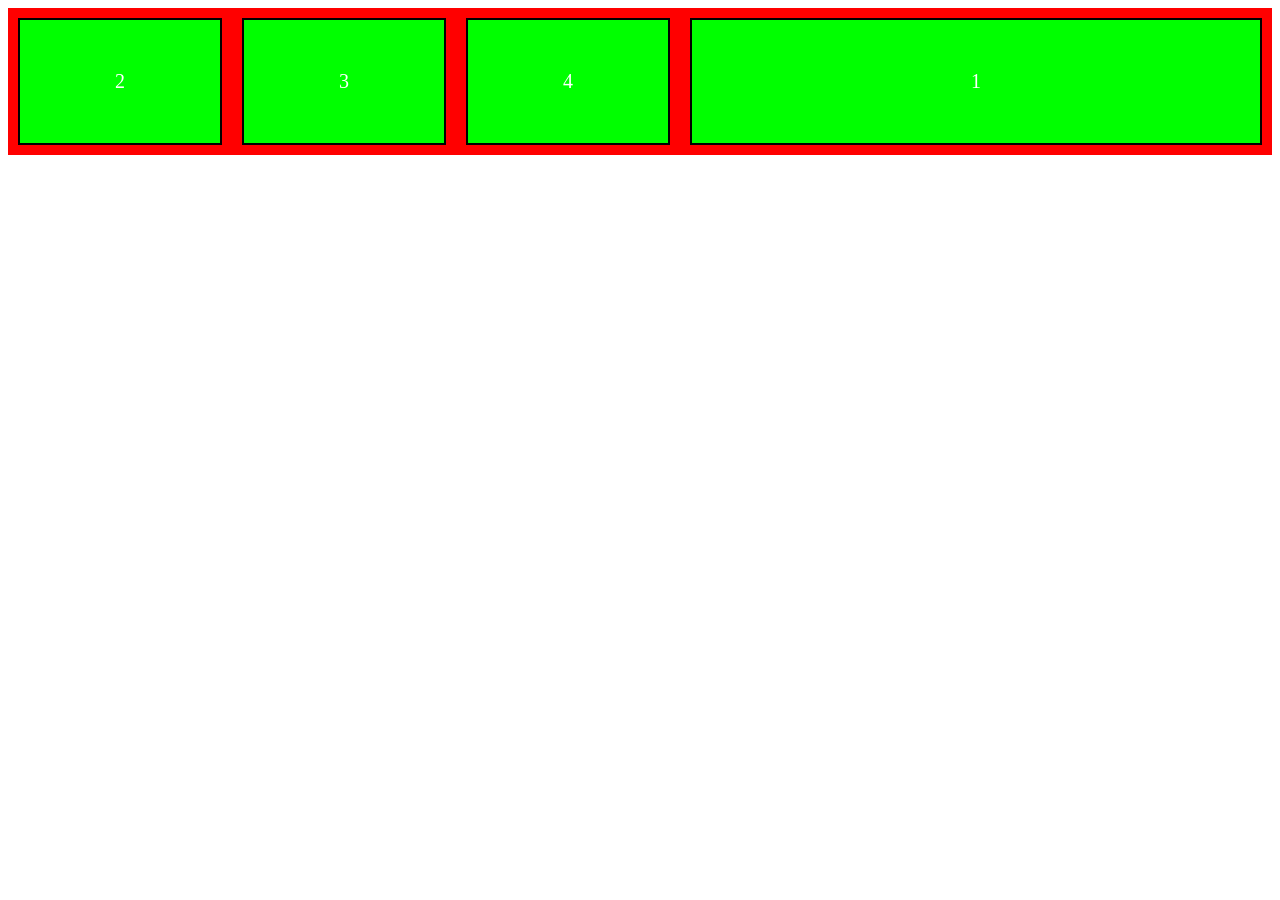
<file: flex-2/index.html>
<!DOCTYPE html>
<html lang="en">

<head>
    <meta charset="UTF-8">
    <meta name="viewport" content="width=device-width, initial-scale=1.0">
    <link rel="stylesheet" href="style.css">
    <title>Document</title>
</head>

<body>

    <div class="flex-container">

        <div class="flex-item-1">1</div>
        <div class="flex-item-2">2</div>
        <div class="flex-item-3">3</div>
        <div class="flex-item-4">4</div>
       

</body>

</html>
</file>
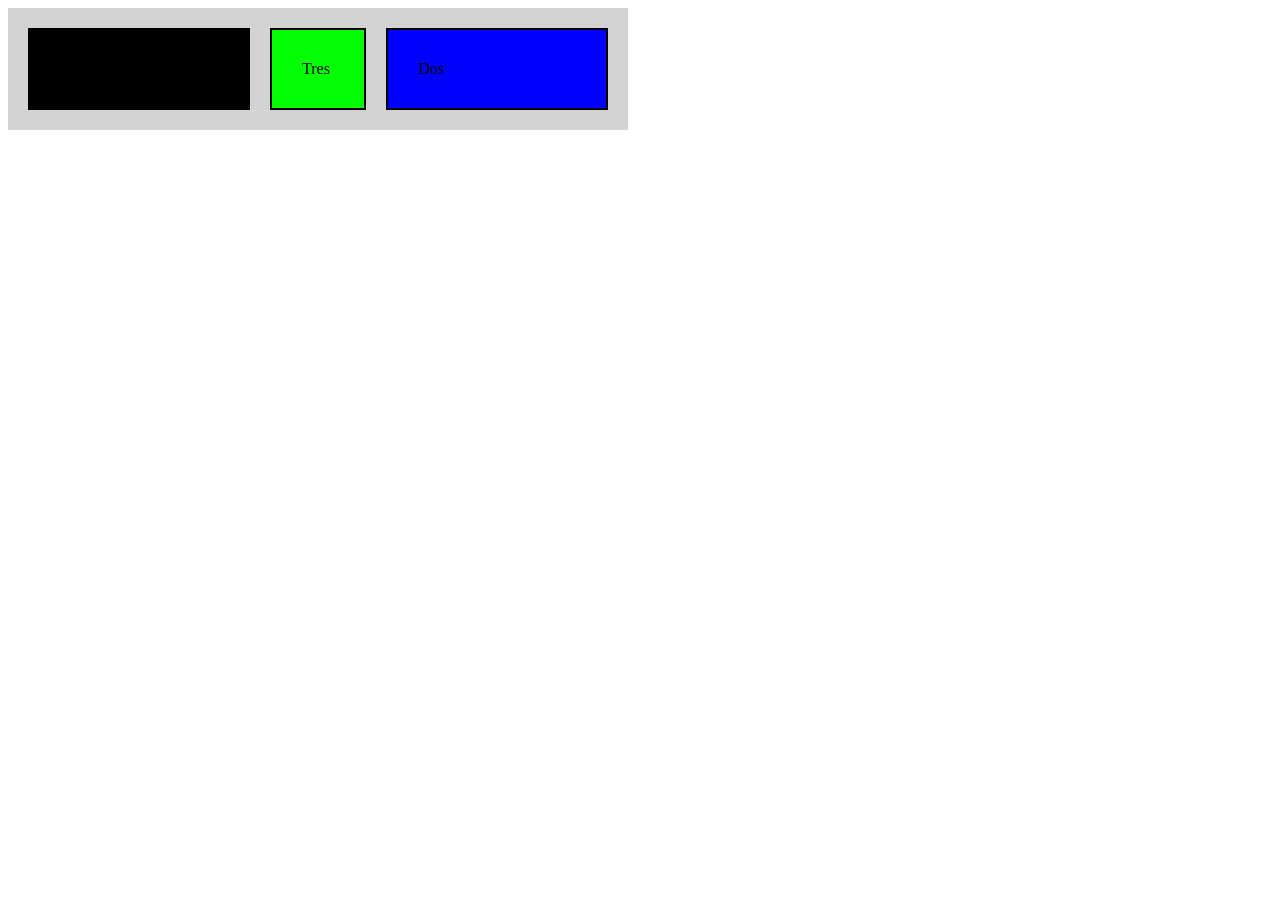
<file: flex/index.html>
<!DOCTYPE html>
<html lang="en">
<head>
    <meta charset="UTF-8">
    <meta name="viewport" content="width=device-width, initial-scale=1.0">
    <title>Document</title>
    <link rel="stylesheet" href="style.css">
</head>
<body>
    
<div class="flex-container">
  <div class="item uno">Uno</div>
  <div class="item dos">Dos</div>
  <div class="item tres">Tres</div>
</div>


</body>
</html>
</file>
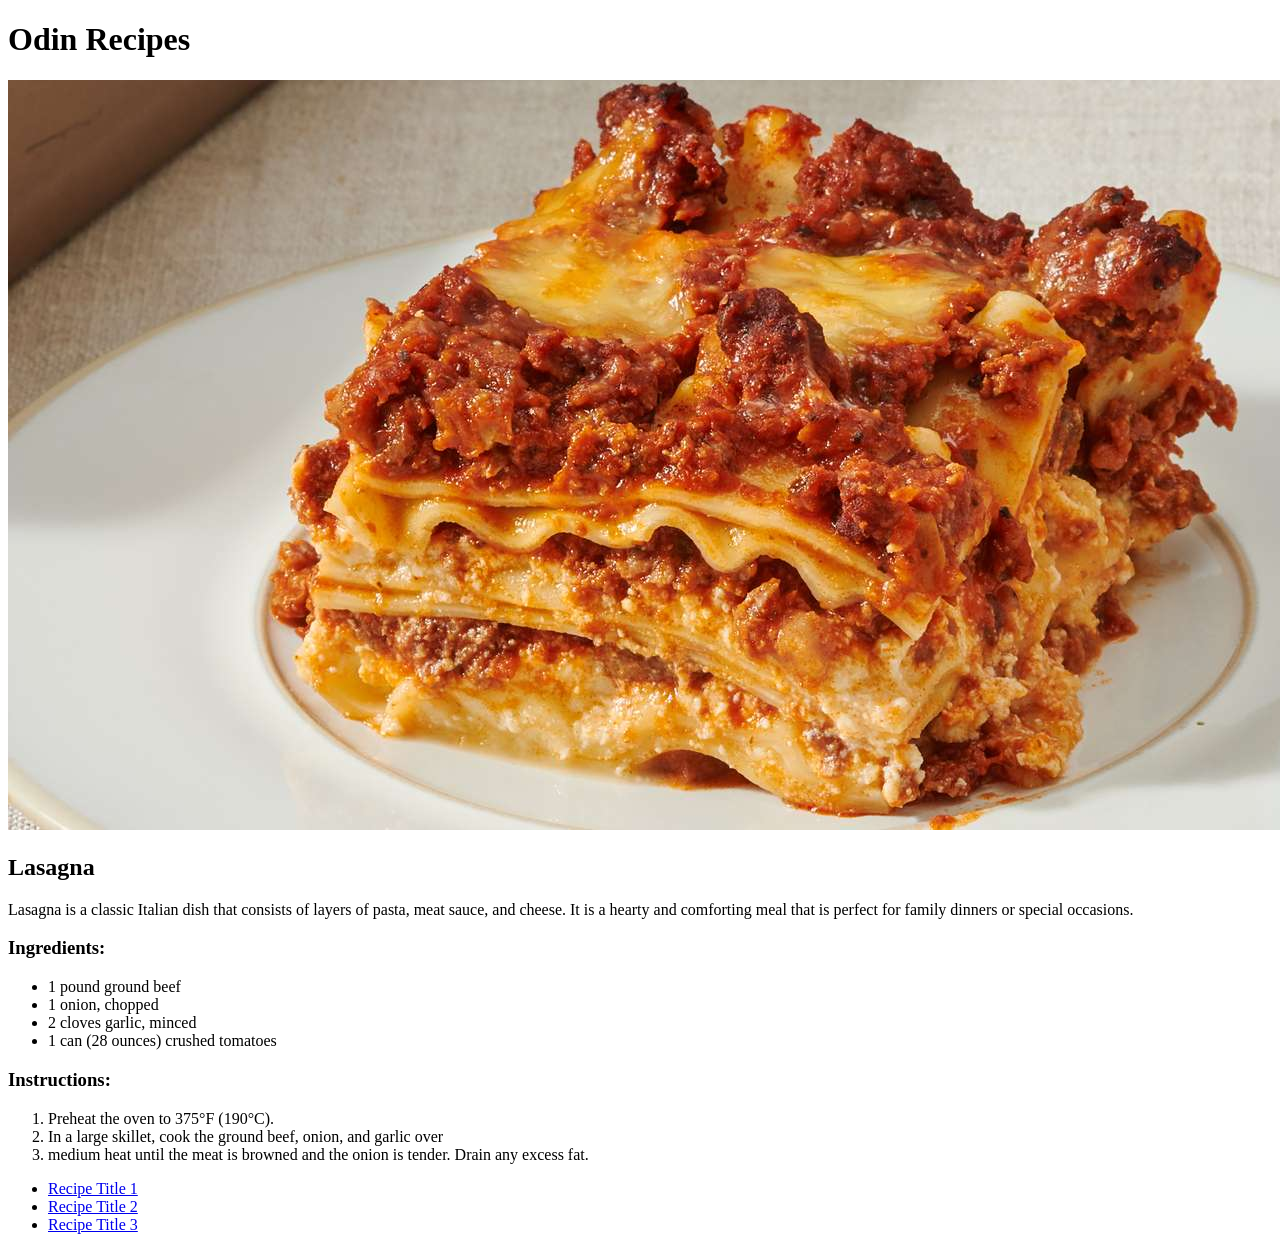
<file: recipes/index.html>
<!DOCTYPE html>
<html lang="en">
<head>
    <meta charset="UTF-8">
    <meta name="viewport" content="width=device-width, initial-scale=1.0">
    <title>Document</title>
</head>
<body>
  
  <h1>Odin Recipes</h1>
   
  <img src="./img/lasagna-image.jpg" alt="Recipe Image">
   
  <h2>Lasagna</h2>
  <p>Lasagna is a classic Italian dish that consists of layers of pasta, meat sauce, and cheese. It is a hearty and comforting meal that is perfect for family dinners or special occasions.</p>

  <h3>Ingredients:</h3>
   <ul>
    <li>1 pound ground beef</li>
    <li>1 onion, chopped</li>
    <li>2 cloves garlic, minced</li>
    <li>1 can (28 ounces) crushed tomatoes</li>       
   </ul>

     <h3>Instructions:</h3>

     <ol>
        <li>Preheat the oven to 375°F (190°C).</li>
        <li>In a large skillet, cook the ground beef, onion, and garlic over </li>
        <li>medium heat until the meat is browned and the onion is tender. Drain any excess fat.</li>
     </ol>


  <ul>
    <li><a href="recipes/yourrecipe.html">Recipe Title 1</a></li>
    <li><a href="recipes/yourrecipe.html">Recipe Title 2</a></li>
    <li><a href="recipes/yourrecipe.html">Recipe Title 3</a></li>
  </ul>

    
</body>
</html>
</file>
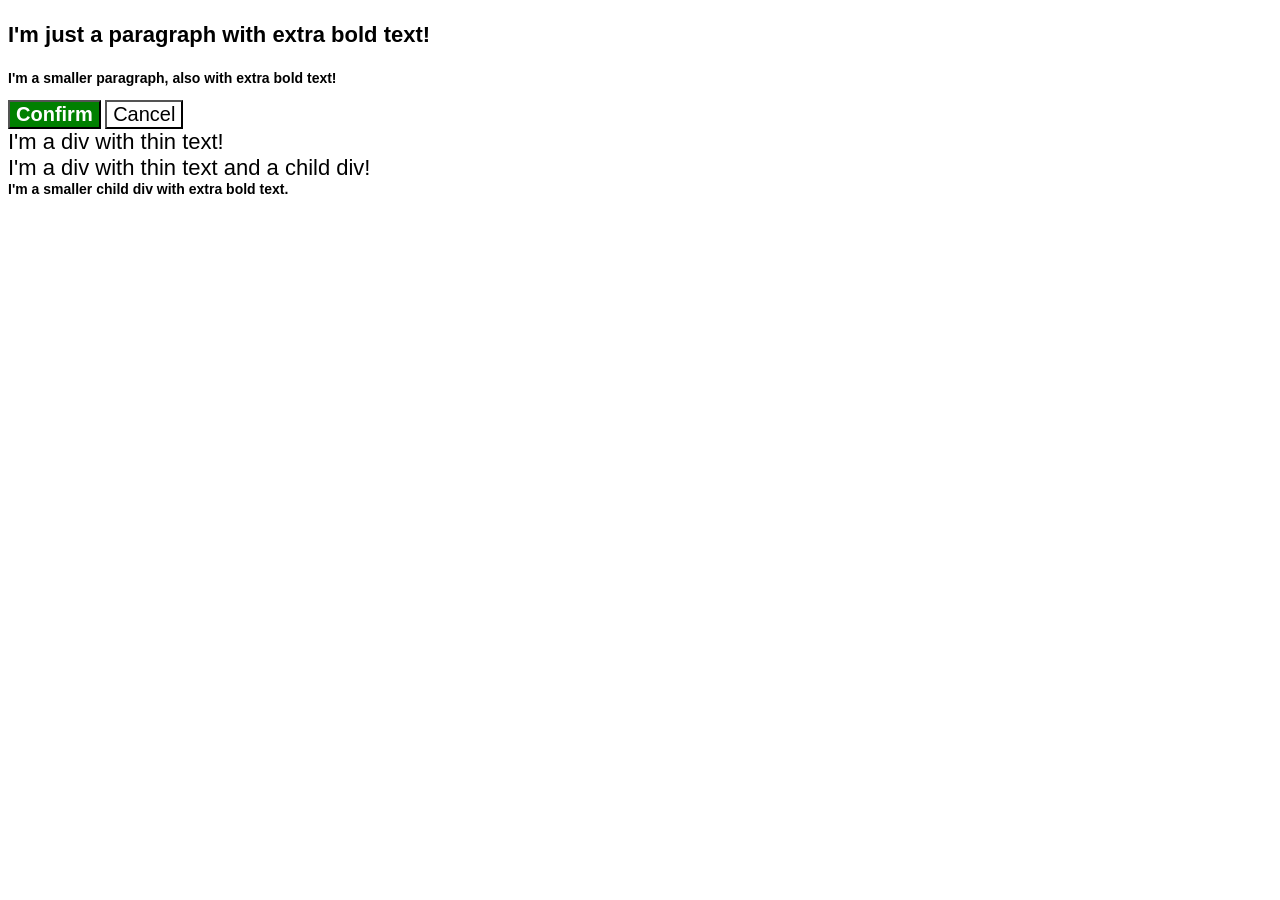
<file: cascade/01-cascade-fix}/index.html>
<!DOCTYPE html>
<html lang="en">
  <head>
    <meta charset="UTF-8">
    <meta http-equiv="X-UA-Compatible" content="IE=edge">
    <meta name="viewport" content="width=device-width, initial-scale=1.0">
    <title>Fix the Cascade</title>
    <link rel="stylesheet" href="style.css">
  </head>
  <body>
    <p class="para">I'm just a paragraph with extra bold text!</p>
    <p class="para small-para">I'm a smaller paragraph, also with extra bold text!</p>

    <button id="confirm-button" class="button confirm">Confirm</button>
    <button id="cancel-button" class="button cancel">Cancel</button>

    <div class="text">I'm a div with thin text!</div>
    <div class="text">I'm a div with thin text and a child div!
    <div class="text child">I'm a smaller child div with extra bold text.</div>
    
</div>
  </body>
</html>
</file>
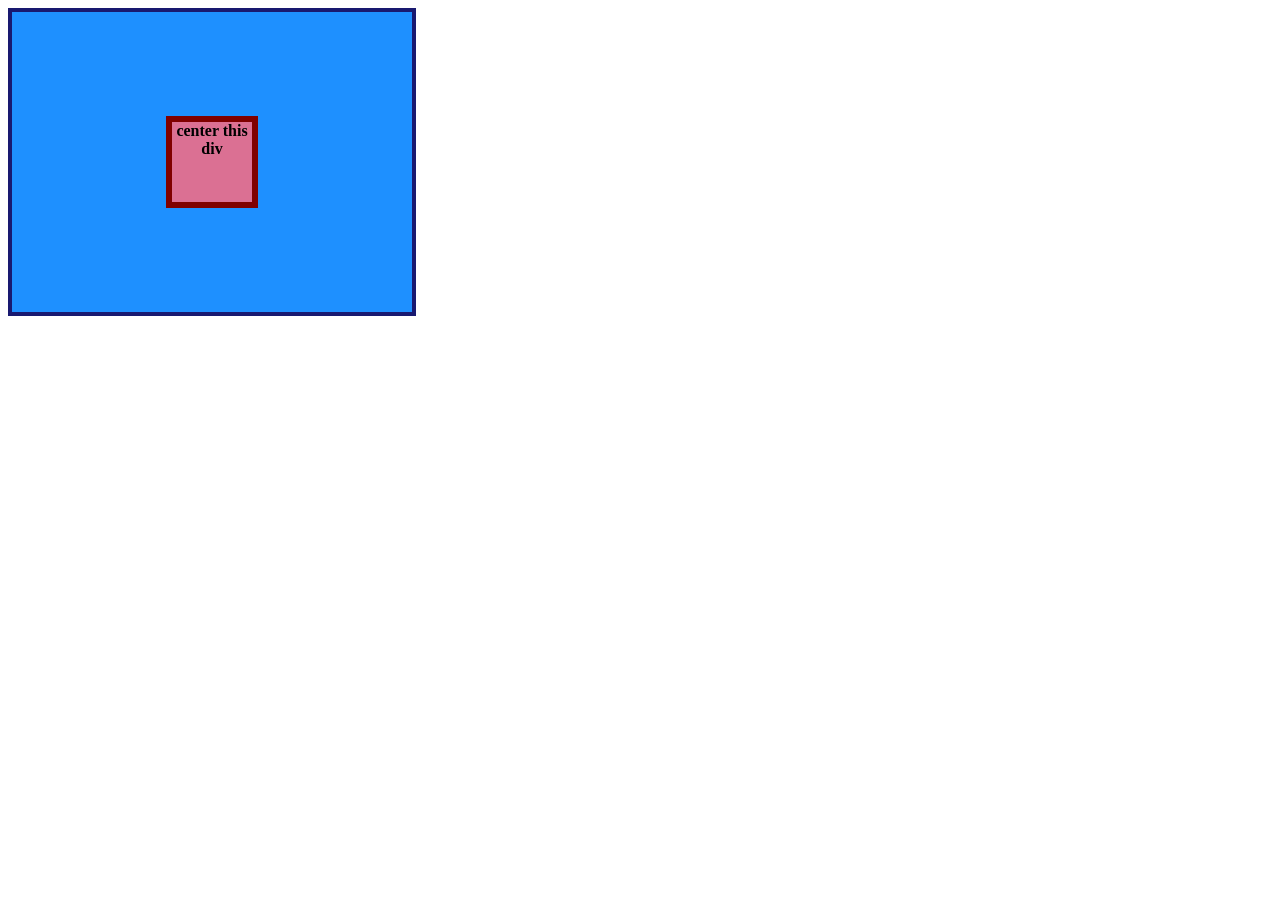
<file: flex-odin/01-flex-center/index.html>
<!DOCTYPE html>
<html lang="en">
  <head>
    <meta charset="UTF-8">
    <meta http-equiv="X-UA-Compatible" content="IE=edge">
    <meta name="viewport" content="width=device-width, initial-scale=1.0">
    <title>CENTER THIS DIV</title>
    <link rel="stylesheet" href="./style.css">
  </head>
  
  <body>

    <div class="container">
      <div class="box">center this div</div>
    </div>
    
  </body>

</html>
</file>
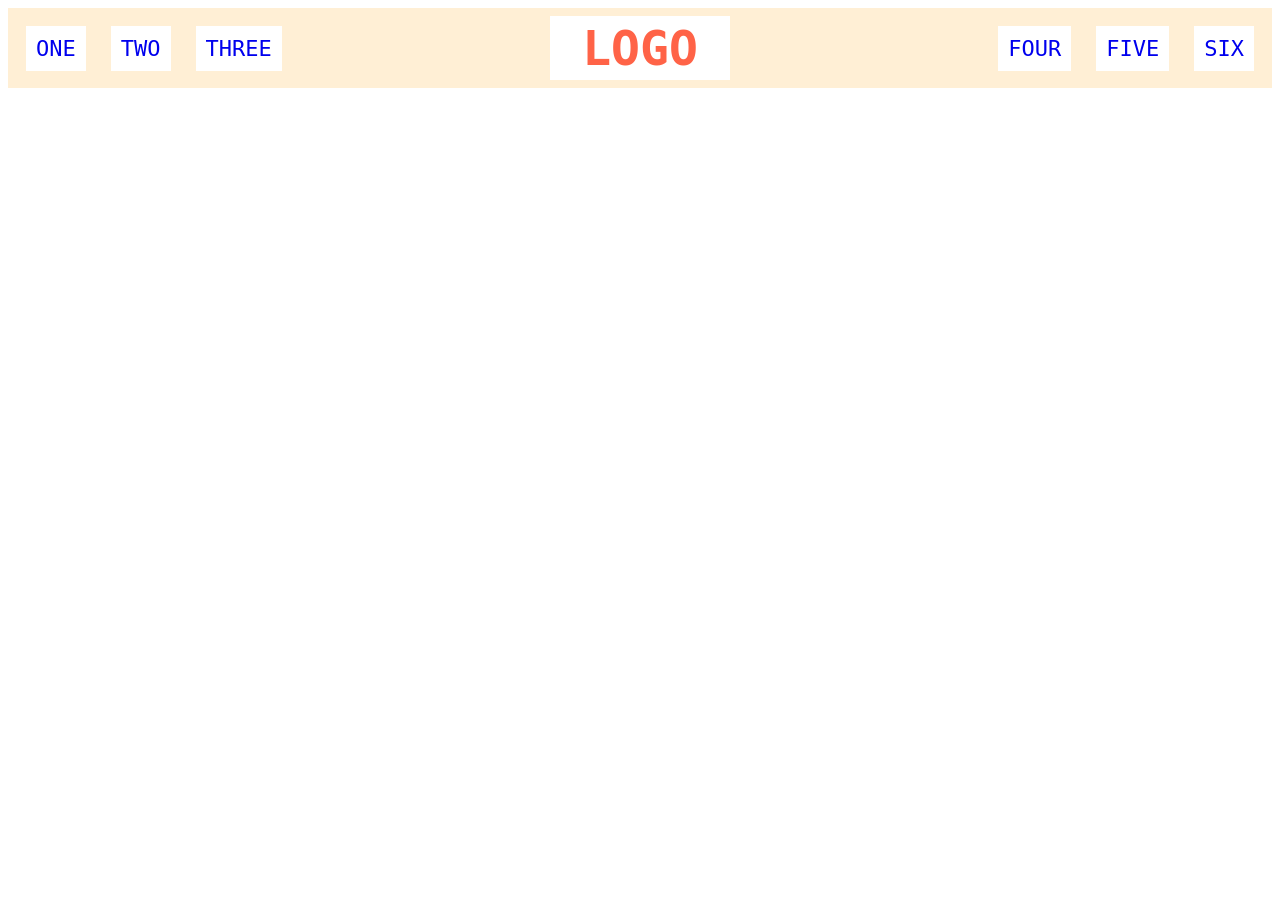
<file: flex-odin/02-flex-header/index.html>
<!DOCTYPE html>
<html lang="en">
  <head>
    <meta charset="UTF-8">
    <meta http-equiv="X-UA-Compatible" content="IE=edge">
    <meta name="viewport" content="width=device-width, initial-scale=1.0">
    <title>Flex Header</title>
    <link rel="stylesheet" href="./style.css">
  </head>
  <body>

  <div class="header">
        
    <div class="left-links">
        <ul>
          <li><a href="#">ONE</a></li>
          <li><a href="#">TWO</a></li>
          <li><a href="#">THREE</a></li>
        </ul>
    </div>

      <div class="logo">LOGO</div>


      <div class="right-links">
        <ul>
          <li><a href="#">FOUR</a></li>
          <li><a href="#">FIVE</a></li>
          <li><a href="#">SIX</a></li>
        </ul>
      </div>

    </div>


  </body>
</html>
</file>
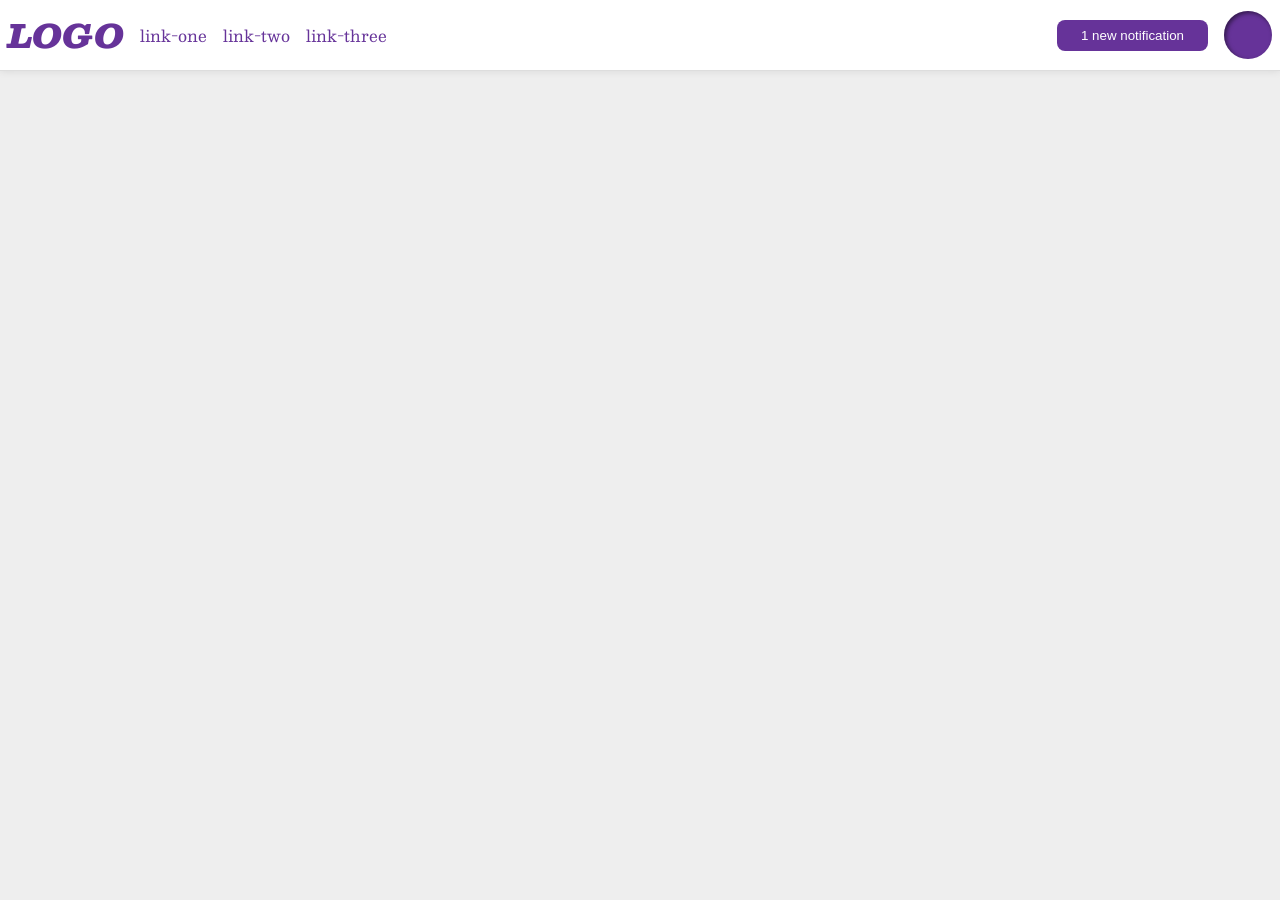
<file: flex-odin/03-flex-header-2/index.html>
<!DOCTYPE html>
<html lang="en">
  <head>
    <meta charset="UTF-8">
    <meta http-equiv="X-UA-Compatible" content="IE=edge">
    <meta name="viewport" content="width=device-width, initial-scale=1.0">
    <title>Flex Header 2</title>
    <link rel="stylesheet" href="style.css">
  </head>
  <body>

    <div class="header">

    <div class="left">
      
      <div class="logo">
        LOGO
        </div>
        <ul class="links">
          <li><a href="https://google.com">link-one</a></li>
          <li><a href="https://google.com">link-two</a></li>
          <li><a href="https://google.com">link-three</a></li>
        </ul>
     </div>
     

    <div class="right">

    <button class="notifications">
        1 new notification
    </button>
     
    <div class="profile-image"></div>


    </div>
      



    </div>


  </body>
</html>
</file>
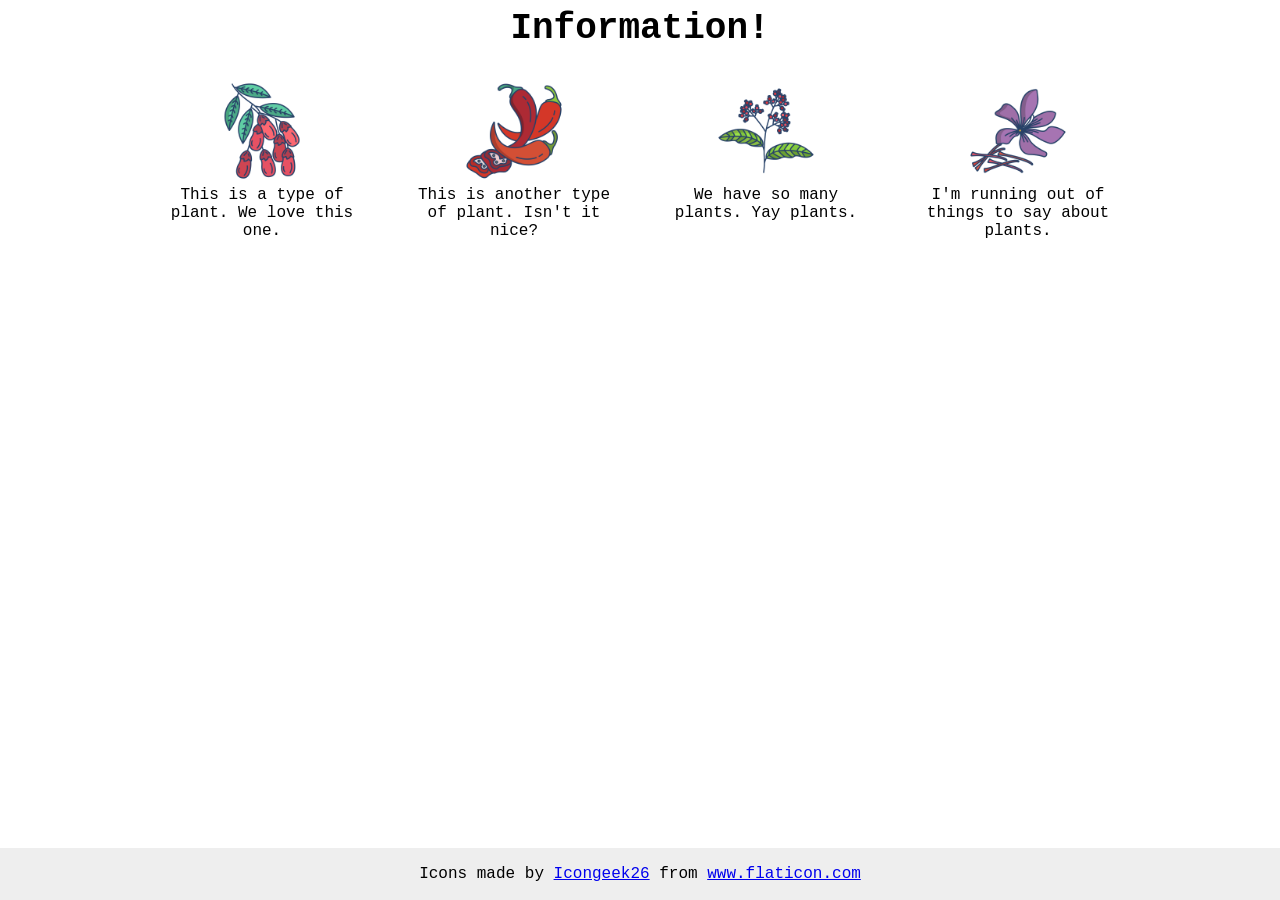
<file: flex-odin/04-flex-information/index.html>
<!DOCTYPE html>
<html lang="en">
  <head>
    <meta charset="UTF-8">
    <meta http-equiv="X-UA-Compatible" content="IE=edge">
    <meta name="viewport" content="width=device-width, initial-scale=1.0">
    <title>Information</title>
    <link rel="stylesheet" href="./style.css">
  </head>
  <body>

    <div class="title">Information!</div>

    <section class="contenedor-padre">

     <div class="info">
       <img src="./img/barberry.png" alt="barberry">
       <div class="text">This is a type of plant. We love this one.</div>
     </div>

     <div class="info">
      <img src="./img/chilli.png" alt="chili">
      <div class="text">This is another type of plant. Isn't it nice?</div>
     </div>


     <div class="info">
      <img src="./img/pepper.png" alt="pepper">
      <div class="text">We have so many plants. Yay plants.</div>
     </div>
    

     <div class="info">
      <img src="./img/saffron.png" alt="saffron">
      <div class="text">I'm running out of things to say about plants.</div>
     </div>

    
    </section>

    

    <!-- disregard this section, it's here to give attribution to the creator of these icons -->
    <div class="footer">
      <div>Icons made by <a href="https://www.flaticon.com/authors/icongeek26" title="Icongeek26">Icongeek26</a> from <a href="https://www.flaticon.com/" title="Flaticon">www.flaticon.com</a></div>
    </div>


  </body>

</html>
</file>
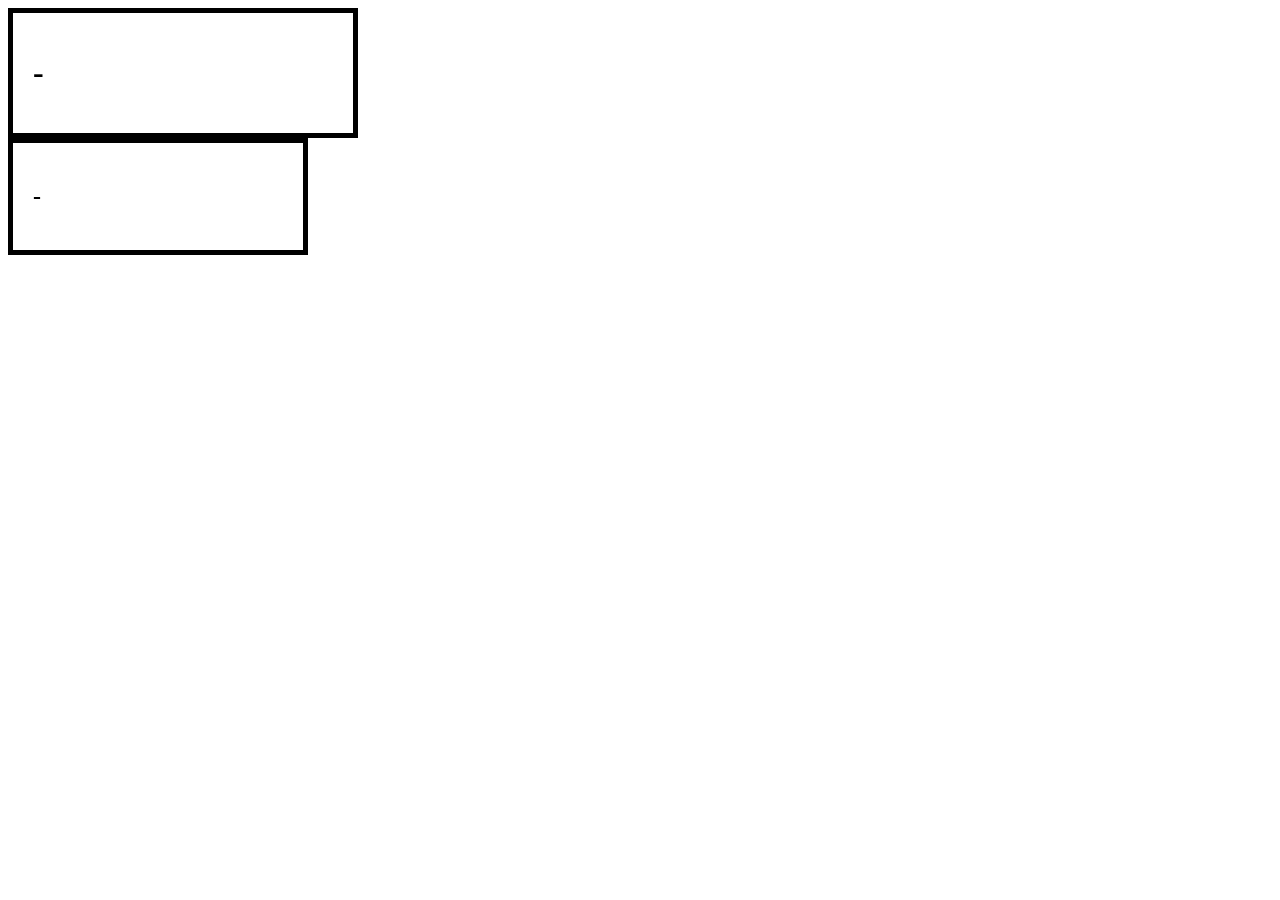
<file: cascade/01-cascade-fix}/box/index.html>
<!DOCTYPE html>
<html lang="en">
<head>
    <meta charset="UTF-8">
    <meta name="viewport" content="width=device-width, initial-scale=1.0">
    <title>Document</title>
    <link rel="stylesheet" href="./style.css">
</head>
<body>
    
  <div class="caja1">
    <h1>-</h1>
  </div>

  <div class="caja2">
    <h2>-</h2>
  </div>

</body>
</html>
</file>
<file: flex-2/style.css>
/*Propiedades que tiene el elemento Padre
  
    * flex-direction: row; // Alinea los elementos hijos en una fila
       
          column; // Alinea los elementos hijos en una columna
          comumn-reverse; // Alinea los elementos hijos en una columna invertida
          row; // Alinea los elementos hijos en una fila
          row-reverse; // Alinea los elementos hijos en una fila invertida

    * flex-wrap: wrap; // Permite que los elementos hijos se ajusten a la siguiente línea si no caben en la fila

          wrap; // Permite que los elementos hijos se ajusten a la siguiente línea si no caben en la fila
          nowrap; // No permite que los elementos hijos se ajusten a la siguiente línea si no
          wrap-reverse; // Permite que los elementos hijos se ajusten a la siguiente línea si no caben en la fila, pero en orden inverso

   * flex-flow: row wrap; // Combina las propiedades flex-direction (linea) y flex-wrap (columna)
              
 
 * justify-content: space-between; // Distribuye el espacio entre los elementos hijos
                    center; // Centra los elementos hijos horizontalmente
                    flex-start; // Alinea los elementos hijos al inicio del contenedor
                    flex-end; // Alinea los elementos hijos al final del contenedor
                    
    * align-items: center; // Alinea los elementos hijos verticalmente en el centro
                   flex-start; // Alinea los elementos hijos verticalmente al inicio del contenedor
                   flex-end; // Alinea los elementos hijos verticalmente al final del contenedor
                   stretch; // Alinea los elementos hijos verticalmente estirados
                   baseline; // Alinea los elementos hijos verticalmente en la línea base del contenedor.

    * align-content: center;  FILAS // Alinea las líneas de los elementos hijos verticalmente en el centro
                    flex-start; // Alinea las líneas de los elementos hijos verticalmente al inicio del contenedor
                    flex-end; // Alinea las líneas de los elementos hijos verticalmente al final del contenedor
                    stretch; // Alinea las líneas de los elementos hijos verticalmente estiradas
                    space-between; // Distribuye el espacio entre las líneas de los elementos hijos
                    space-around; // Distribuye el espacio alrededor de las líneas de los elementos hijos                                     
       
  
La diferencia principal es que align-items alinea a los elementos individuales dentro de su propia fila, 
mientras que align-content alinea y distribuye el espacio entre varias filas completas.



  */



.flex-container {
  display: flex;
  background-color: #ff0000;
  /*flex-flow: row wrap; /*flex-direction: row;*/ /*flex-wrap: wrap;*/
  /*justify-content: space-evenly; */ /* Alinea los elementos horizontalmente al principio
                                    space-between; // Distribuye el espacio entre los elementos hijos
                                    space-around; // Distribuye el espacio alrededor de los elementos hijos     
                                    speace-evenly; // Distribuye el espacio entre los elementos hijos de manera uniforme
  
                                                */
   /*align-items: baseline;*/     
  
  /*align-content: center;*/
  /*justify-content: center; /*centrar elementos*/
}


/*Flex items
Todoslos elementos hijos del contenedor padre, se convierte en elementos flexibles*/
 
/* flex-grow: 1; // Permite que los elementos hijos crezcan para llenar el espacio disponible
   flex-shrink: 1; // Permite que los elementos hijos se encojan para ajustarse al espacio disponible
   flex-basis: auto; // Establece el tamaño inicial de los elementos hijos antes de que se apliquen las propiedades flex-grow y flex-shrink
   flex: 1 1 auto; // Combina las propiedades flex-grow, flex-shrink y flex-basis en una sola propiedad
   order: 0; // Establece el orden de los elementos hijos dentro del contenedor padre
   align-self: auto; // Permite que un elemento hijo se alinee de manera diferente a los demás elementos hijos dentro del contenedor padre



*/


.flex-container div {
  background-color: #00ff00;
  padding: 50px;
  width: 100px;
  margin: 10px;
  color: white;
  border: 2px solid black;
  font-size: 20px;
  text-align: center;
}


.flex-item-1 {
  flex-grow: 2; /* Permite que el elemento crezca para llenar el espacio disponible */
  flex-basis: 200px; /* Establece el tamaño inicial del elemento antes de que se apliquen las propiedades flex-grow y flex-shrink */
  background-color: #0084ff;

  order:4;
}
</file>
<file: flex/style.css>
.flex-container {
  display: flex;
  width: 600px;
  padding: 10px;
  background-color: lightgrey;

}

.item {
  flex-basis: 200px;
  flex-grow: 0;
  flex-shrink: 1;
  margin: 10px;
  padding: 30px;
  border: 2px solid black;
}

.uno {
  background-color: black;
}

.dos {
  background-color: blue;
  flex-grow: 2;
  order:3;

}

.tres {
  background-color: rgb(4, 255, 4);
  flex-shrink: 4;
}
</file>
<file: cascade/01-cascade-fix}/style.css>
body {
  font-family: Arial, Helvetica, sans-serif;
}

.para,
.small-para {
  color: hsl(0, 0%, 0%);
  font-weight: 800;
}


.para {
  font-size: 22px;
}

.small-para {
  font-size: 14px;
  font-weight: 800;
}

/*--------------------------*/

#confirm-button {  /*Al ser una id tiene mayor peso en especificidad que una clase*/
  background: green;
  color: white;
  font-weight: bold;
} 

.button {
  background-color: rgb(255, 255, 255);
  color: rgb(0, 0, 0);
  font-size: 20px;
}


.text.child {   /*al sumar dos claes, le gana en especifidad a tipo y clase*/
  color: rgb(0, 0, 0);
  font-weight: 800;
  font-size: 14px;
}

div.text {
  color: rgb(0, 0, 0);
  font-size: 22px;
  font-weight: 100;
}
</file>
<file: flex-odin/01-flex-center/style.css>
.container {
  background: dodgerblue;
  border: 4px solid midnightblue;
  width: 400px;
  height: 300px;
  display: flex;

  justify-content: center; /* Como dispaly: flex; es el valor por defecto, los elementos hijos se alinean horizontalmente. */ 
  align-items: center; /* Alinea los elementos hijos verticalmente al centro del contenedor padre */

}

.box {
  background: palevioletred;
  font-weight: bold;
  text-align: center;
  border: 6px solid maroon;
  width: 80px;
  height: 80px;
}
</file>
<file: flex-odin/02-flex-header/style.css>
.header  {
  font-family: monospace;
  background: papayawhip;
  display: flex;
  justify-content: space-between;
  align-items: center;
  padding: 8px;
}

.logo {
  font-size: 48px;
  font-weight: 900;
  color: tomato;
  background: white;
  padding: 4px 32px;
}

ul {
  /* this removes the dots on the list items*/
  list-style-type: none;
  display: flex;
  margin: 0;
  padding: 0;
  gap: 5px;

}

a {
  font-size: 22px;
  background: white;
  padding: 8px;
  /* this removes the line under the links */
  text-decoration: none;
  margin:10px;
  padding:10px;

}
</file>
<file: flex-odin/03-flex-header-2/style.css>
/* this is some magical font-importing.  
you'll learn about it later. */
@import url('https://fonts.googleapis.com/css2?family=Besley:ital,wght@0,400;1,900&display=swap');

body {
  margin: 0;
  background: #eee;
  font-family: Besley, serif;
}


/* CONTENEDOR PRINCIPAL: acomoda .left y .right en los extremos.
   Como solo tiene 2 hijos directos, justify-content: space-between
   manda uno a la izquierda, el otro a la derecha, y el hueco sobrante
   queda en el medio (por eso el botón + avatar "se van" a la derecha). */


.header {
  background: white;
  border-bottom: 1px solid #ddd;
  box-shadow: 0 0 8px rgba(0,0,0,.1);
  display: flex;
  justify-content: space-between;
  gap: 16px;
  padding:8px;



}


/* SUBGRUPOS: cada uno es su propio contenedor flex, independiente
   del .header. Por eso el gap de acá (16px entre logo/links y
   entre botón/avatar) no tiene nada que ver con el gap de .header. */

.left,
.right {
      display: flex;
      align-items: center;
      gap: 16px;


}

.profile-image {
  background: rebeccapurple;
  box-shadow: inset 2px 2px 4px rgba(0,0,0,.5);
  border-radius: 50%;
  width: 48px;
  height: 48px;
}

.logo {
  color: rebeccapurple;
  font-size: 32px;
  font-weight: 900;
  font-style: italic;
}

button {
  border: none;
  border-radius: 8px;
  background: rebeccapurple;
  color: white;
  padding: 8px 24px;
}

a {
  /* this removes the line under our links */
  text-decoration: none;
  color: rebeccapurple;
  
}


/* La lista de links también necesita ser flex por su cuenta:
   .header solo controla a SUS hijos directos (.left y .right),
   no le llega el flex a los <li> de adentro del <ul>. */
ul {
  list-style-type: none;
  display: flex;
  gap: 16px;      /* separación entre link-one, link-two, link-three */
  margin: 0;      /* saca el espacio vertical de más que trae el ul por defecto */
  padding: 0;     /* saca la sangría izquierda que trae el ul por defecto */
}
</file>
<file: flex-odin/04-flex-information/style.css>
body {
  font-family: 'Courier New', Courier, monospace;
}

img {
  width: 100px;
  height: 100px;
}

.title {
  font-size: 36px;
  font-weight: 900;
}

/* do not edit this footer */
.footer {
  position: fixed;
  bottom: 0;
  left: 0;
  right: 0;
  height: 52px;
  display: flex;
  align-items: center;
  justify-content: center;
  background: #eee;
}

body{
  text-align: center;
}

.title{
  margin-bottom: 32px;
}

.contenedor-padre{
  display: flex; 
  justify-content: center;
  gap: 52px;
}

.contenedor-padre .info{
  max-width:200px;
}
</file>
<file: cascade/01-cascade-fix}/box/style.css>
.caja1{

  box-sizing: content-box; /* valor por defecto, aunque no lo escribas */
  width: 300px;
  padding: 20px;
  border: 5px solid black;
}

/*


Ancho total = width + padding (izq+der) + border (izq+der)
Ancho total = 300px + (20px×2) + (5px×2) = 350px

*/



.caja2{
  box-sizing: border-box;
  width: 300px;
  padding: 20px;
  border: 5px solid black;
}

/* Aplicando la propiedad box-sizing: border-box; 
(width + padding - border) = 300px

El Ancho total = 300px (fijo, no cambia)
El contenido real se reduce internamente para hacer lugar al padding/border

*/ 

/*-------------------*/
</file>
